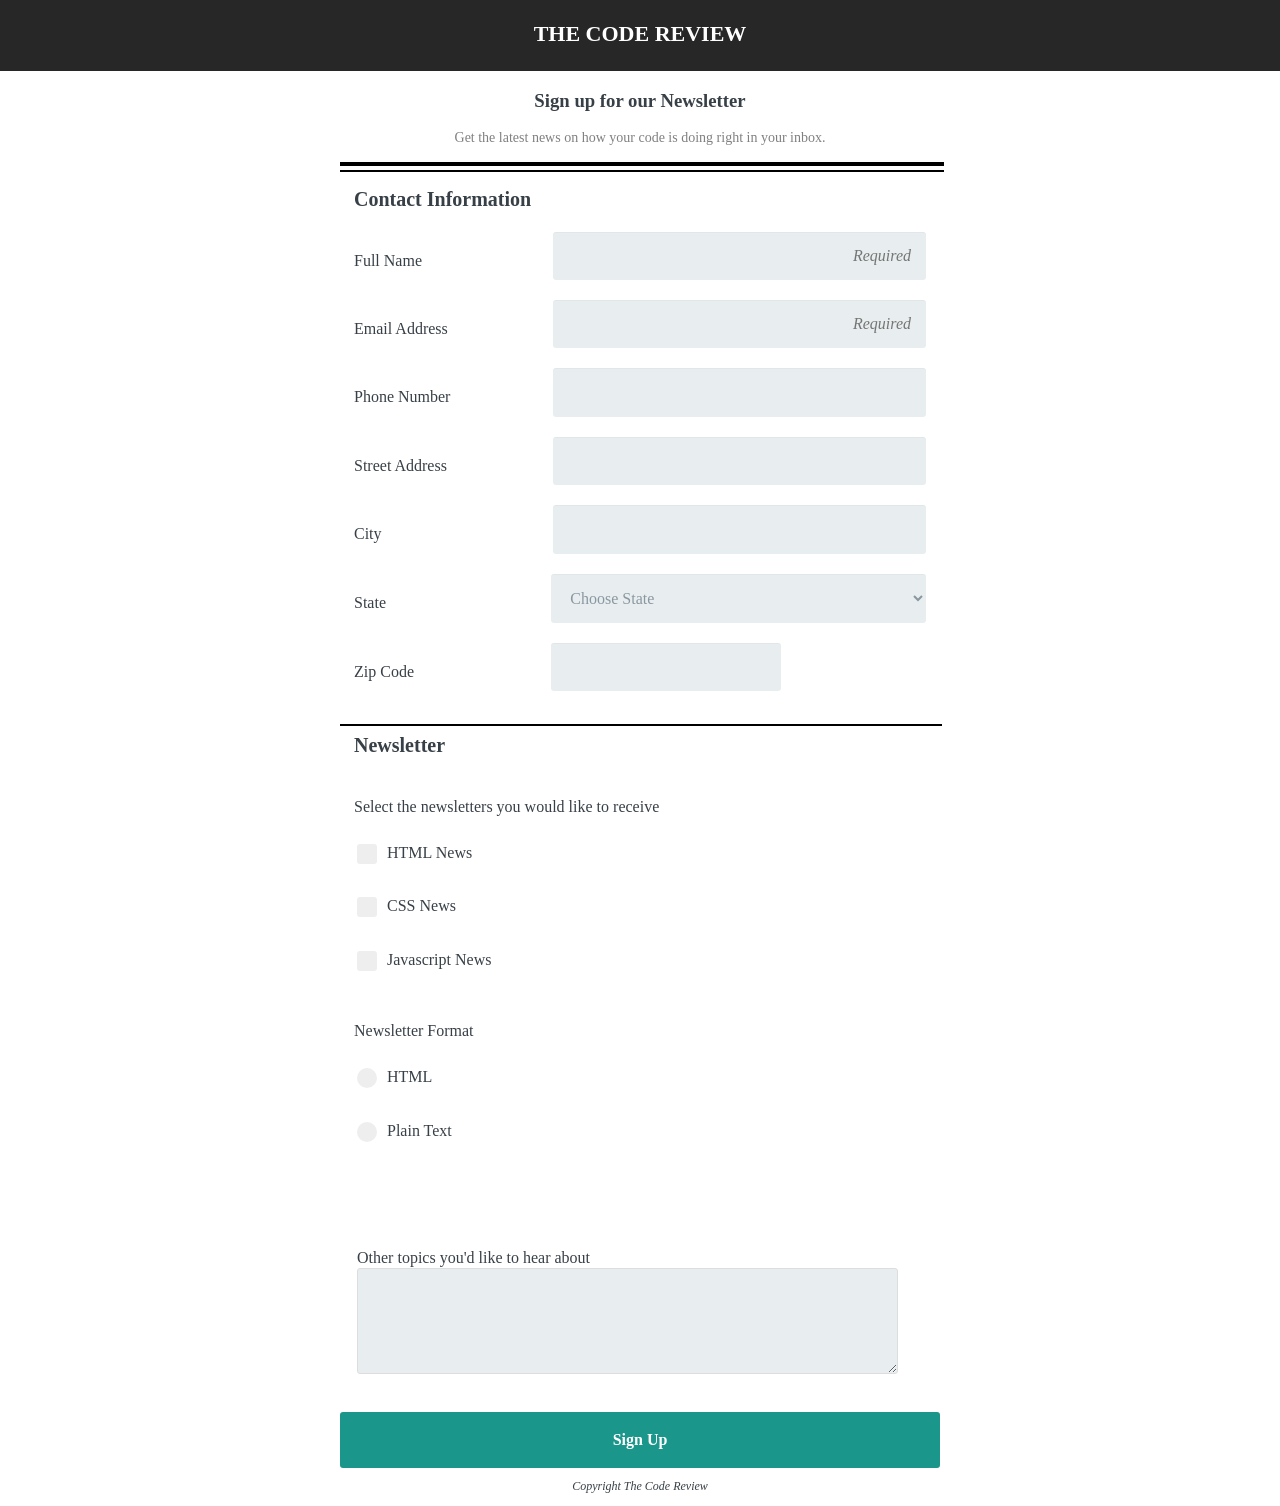
<file: Project3/index.html>
<!DOCTYPE html>
<html>
    <head>
        <meta name=viewport content="width=device-width, initial-scale=1">
        <link rel="stylesheet" href="css/styles.css">
        <link rel="stylesheet" href="css/normalize.css">

        <title>Code Review Registration Form</title>
    </head>

    <body>

        <header>
            <h2>The Code Review</h2>
        </header>

        <div>
            <h3>Sign up for our Newsletter</h3>
            <p id="intro">Get the latest news on how your code is doing right in your inbox.</p>
        </div>


        <form action="index" id="main-content">
            
            <p class="separator"></p>

            <fieldset class="container1 clearfix">

                <legend>Contact Information</legend>

                <div class="cell">
                    <label for="name" class="title">Full Name</label>
                    <input type="text" id="name" name="full_name" placeholder="Required"><br>
                </div>

                <div class="cell">
                    <label for="email" class="title">Email Address</label>
                    <input type="email" id="email" name="email_addr" placeholder="Required"><br>
                </div>

                <div class="cell">
                    <label for="phone" class="title">Phone Number</label>
                    <input type="tel" id="phone" name="phone_#"><br>
                </div>

                <div class="cell">
                    <label for="street" class="title">Street Address</label>
                    <input type="text" id="street" name="street_addr"><br>
                </div>

                <div class="cell">
                    <label for="city" class="title">City</label><br>
                    <input type="text" id="city" name="city"><br>
                </div>

                <div class="cell">
                    <label for="state" class="title">State</label><br>
                    <select id="state" name="state_options">        
                            <option value="" disabled selected hidden>Choose State</option>

                            <option value="AL">Alabama</option>
                            <option value="AK">Alaska</option>
                            <option value="AZ">Arizona</option>
                            <option value="AR">Arkansas</option>
                            <option value="CA">California</option>
                            <option value="CO">Colorado</option>
                            <option value="CT">Connecticut</option>
                            <option value="DE">Delaware</option>
                            <option value="DC">District Of Columbia</option>
                            <option value="FL">Florida</option>
                            <option value="GA">Georgia</option>
                            <option value="HI">Hawaii</option>
                            <option value="ID">Idaho</option>
                            <option value="IL">Illinois</option>
                            <option value="IN">Indiana</option>
                            <option value="IA">Iowa</option>
                            <option value="KS">Kansas</option>
                            <option value="KY">Kentucky</option>
                            <option value="LA">Louisiana</option>
                            <option value="ME">Maine</option>
                            <option value="MD">Maryland</option>
                            <option value="MA">Massachusetts</option>
                            <option value="MI">Michigan</option>
                            <option value="MN">Minnesota</option>
                            <option value="MS">Mississippi</option>
                            <option value="MO">Missouri</option>
                            <option value="MT">Montana</option>
                            <option value="NE">Nebraska</option>
                            <option value="NV">Nevada</option>
                            <option value="NH">New Hampshire</option>
                            <option value="NJ">New Jersey</option>
                            <option value="NM">New Mexico</option>
                            <option value="NY">New York</option>
                            <option value="NC">North Carolina</option>
                            <option value="ND">North Dakota</option>
                            <option value="OH">Ohio</option>
                            <option value="OK">Oklahoma</option>
                            <option value="OR">Oregon</option>
                            <option value="PA">Pennsylvania</option>
                            <option value="RI">Rhode Island</option>
                            <option value="SC">South Carolina</option>
                            <option value="SD">South Dakota</option>
                            <option value="TN">Tennessee</option>
                            <option value="TX">Texas</option>
                            <option value="UT">Utah</option>
                            <option value="VT">Vermont</option>
                            <option value="VA">Virginia</option>
                            <option value="WA">Washington</option>
                            <option value="WV">West Virginia</option>
                            <option value="WI">Wisconsin</option>
                            <option value="WY">Wyoming</option>
                    </select><br>
                </div>

                <div class="cell">
                    <label for="zip" class="title">Zip Code</label><br>
                    <input type="number" id="zip" name="zip_code"><br>
                </div>

            </fieldset>

        <hr class="horiz-line">

            <fieldset class="container2">

                    <legend>Newsletter</legend>

                        <label>Select the newsletters you would like to receive</label><br>
                    <div class="news-options">
                        <label for="html_news" class="check">HTML News
                        <input type="checkbox" id="html_news" value="news_options" name="option"><span class="mark"></span>
                        </label><br>
                        
                        <label for="css_news" class="check">CSS News
                        <input type="checkbox" id="css_news" value="news_options" name="option"><span class="mark"></span>
                        </label><br>
                       
                        <label for="js_news" class="check">Javascript News
                        <input type="checkbox" id="js_news" value="news_options" name="option"><span class="mark"></span>
                        </label><br>
                    </div>

                        <label>Newsletter Format</label><br>

                    <div class="news-options">

                        <label for="html" class="check" >HTML
                        <input type="radio" id="html" name="user_choice" ><span class="radio"></span>
                        </label><br>

                        <label for="plain_text" class="check">Plain Text
                        <input type="radio" id="plain_text" name="user_choice"><span class="radio"></span>
                        </label>

                    </div>

                    <div class="news-options">
                        <br>
                        <label for="topics" id="other">Other topics you'd like to hear about
                        <br>
                        <br>
                        <textarea id="topics" name="comment"></textarea><br><span></span>
                        </label>
                    </div>


            </fieldset>

            <button type="submit">Sign Up</button>

        </form>


        <footer>
            <p id="footer">Copyright The Code Review</p>

        </footer>




    </body>




</html>
</file>
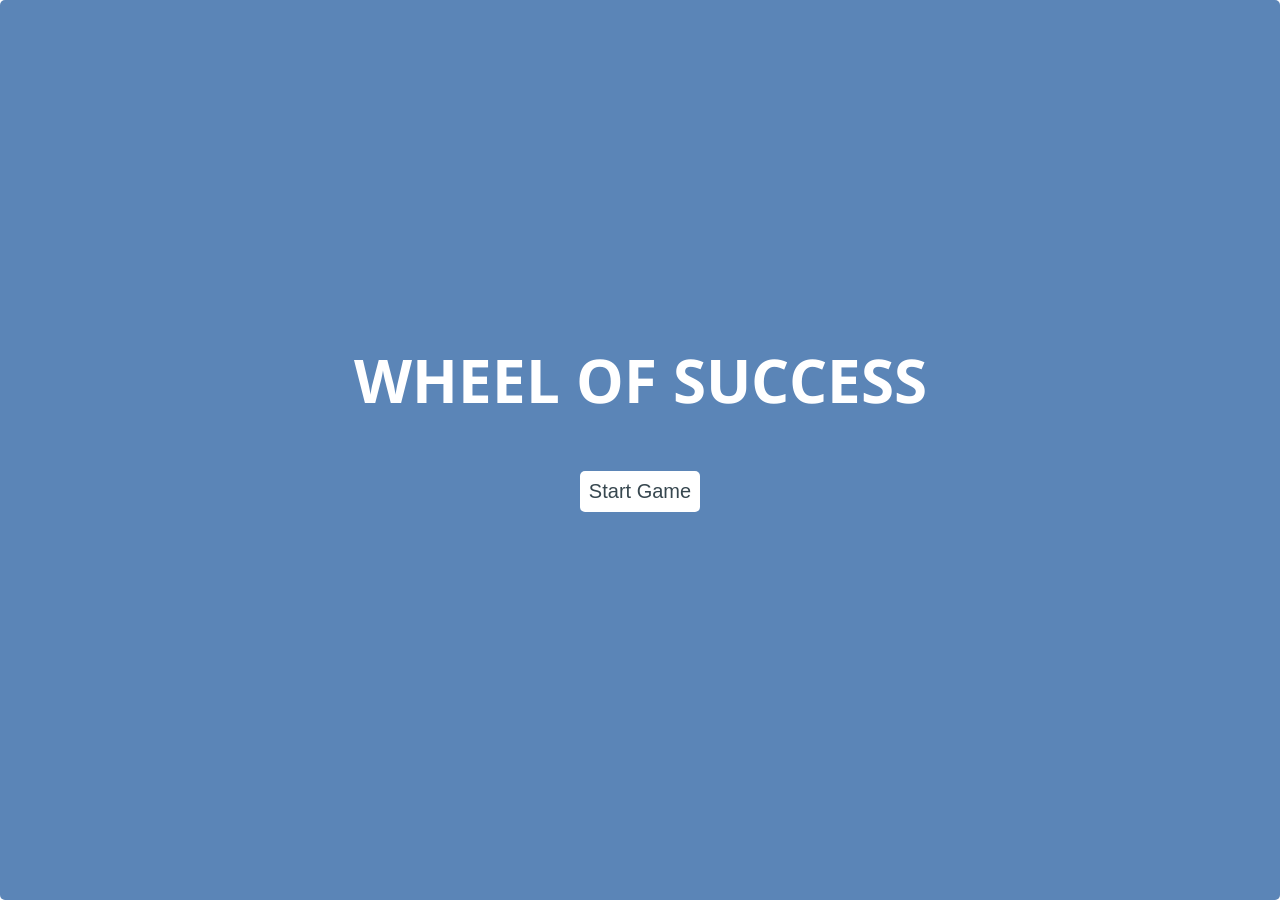
<file: Project6/index.html>
<!DOCTYPE html>
<html lang="en">
  <head>
    <meta charset="utf-8">
    <title>Wheel of Success!</title>
    <meta name="viewport" content="width=device-width, initial-scale=1.0">
    <link href="css/styles.css" rel="stylesheet">
  </head>
  <body>
    <div class="main-container">
      <div id="overlay" class="start">
        <h2 class="title">Wheel of Success</h2>
        <button id="btn__reset">Start Game</button>
      </div>

      <div id="banner" class="section">
        <h2 class="header">Wheel of Success</h2>
      </div>
 
      <div id="phrase" class="section">
        <ul></ul>
      </div>
      <div id="qwerty" class="section">
        <div class="keyrow">
          <button id='01'>q</button><button id='02'>w</button><button id='03'>e</button><button id='04'>r</button><button id='05'>t</button><button id='06'>y</button><button id='07'>u</button><button id='08'>i</button><button id='09'>o</button><button id='10'>p</button>
        </div>
        <div class="keyrow">
          <button id='11'>a</button><button id='12'>s</button><button id='13'>d</button><button id='14'>f</button><button id='15'>g</button><button id='16'>h</button><button id='17'>j</button><button id='18'>k</button><button id='19'>l</button>
        </div>
        <div class="keyrow">
          <button id='20'>z</button><button id='21'>x</button><button id='22'>c</button><button id='23'>v</button><button id='24'>b</button><button id='25'>n</button><button id='26'>m</button>
        </div>
      </div>

      <div id="scoreboard" class="section">
        <ol>
          <li id="tries1"><img src="images/liveHeart.png" id='img01' height="35px" width="30px"></li>
          <li id="tries2"><img src="images/liveHeart.png" id='img02' height="35px" width="30px"></li>
          <li id="tries3"><img src="images/liveHeart.png" id='img03' height="35px" width="30px"></li>
          <li id="tries4"><img src="images/liveHeart.png" id='img04' height="35px" width="30px"></li>
          <li id="tries5"><img src="images/liveHeart.png" id='img05' height="35px" width="30px"></li>
        </ol>
      </div>
    </div>
    <script type="text/javascript" src="js/app.js"></script>
  </body>
</html>
</file>
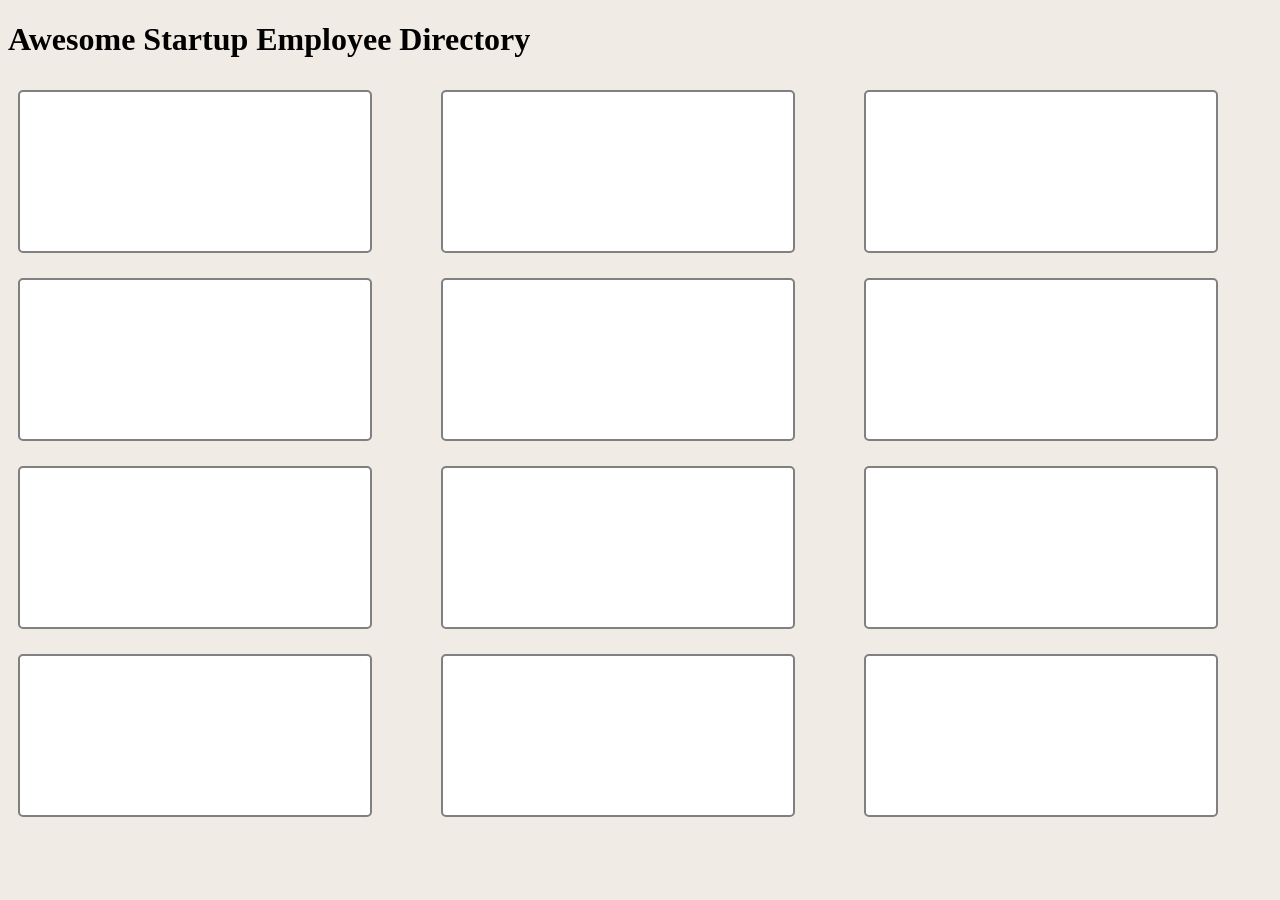
<file: Project8/index.html>
<!DOCTYPE html>
<html lang="en">
  <head>
    <meta charset="utf-8">
    <title>Employee Directory</title>
    <meta name="viewport" content="width=device-width, initial-scale=1.0">
    <link href="https://fonts.googleapis.com/css?family=Mukta&display=swap" rel="stylesheet">
    <link href="css/styles.css" rel="stylesheet">
  </head>
    <body>
      <header>
          <h1>Awesome Startup Employee Directory</h1>
      </header>

    <div class='content'>


      <div id='first' class='clearfix'>

        <ul id='card0'>

        </ul>

      </div>

    



      <div id='sec' class='clearfix'>

        <ul id='card1'>

        </ul>

      </div>


      


      <div id='third' class='clearfix'>

        <ul id='card2'>

        </ul>

      </div>

      



      <div id='fourth' class='clearfix'>

        <ul id='card3'>



        </ul>


      </div>


      <div id='fifth' class='clearfix'>

        <ul id='card4'>



        </ul>


      </div>




      <div id='sixth' class='clearfix'>

        <ul id='card5'>



        </ul>


      </div>




      <div id='seventh' class='clearfix'>

        <ul id='card6'>



        </ul>


      </div>

      
      <div id='eighth' class='clearfix'>

        <ul id='card7'>

        </ul>

      </div>

      


      <div id='nineth' class='clearfix'>

        <ul id='card8'>



        </ul>


      </div>




      <div id='tenth' class='clearfix'>

        <ul id='card9'>



        </ul>


      </div>




      <div id='eleventh' class='clearfix'>

        <ul id='card10'>



        </ul>


      </div>




      <div id='twelve' class='clearfix'>

        <ul id='card11'>



        </ul>


      </div>
      


      
    </div>


    <div id='popup0' class="modal">

      <div class="modal-content">
        <span class="close" >&times;</span>
        <ul class='modalUl' id='modal0'>


        </ul>
      </div>
    
    </div>

    <div id='popup1' class="modal">

      <div class="modal-content">
        <span class="close">&times;</span>
        <ul class='modalUl' id='modal1'>


        </ul>
      </div>
    
    </div>

    <div id='popup2' class="modal">

      <div class="modal-content">
        <span class="close">&times;</span>
        <ul class='modalUl' id='modal2'>


        </ul>
      </div>
    
    </div>

    <div id='popup3' class="modal">

      <div class="modal-content">
        <span class="close">&times;</span>
        <ul class='modalUl' id='modal3'>


        </ul>
      </div>
    
    </div>

    <div id='popup4' class="modal">

      <div class="modal-content">
        <span class="close">&times;</span>
        <ul class='modalUl' id='modal4'>


        </ul>
      </div>
    
    </div>

    <div id='popup5' class="modal">

      <div class="modal-content">
        <span class="close">&times;</span>
        <ul class='modalUl' id='modal5'>


        </ul>
      </div>
    
    </div>

    <div id='popup6' class="modal">

      <div class="modal-content">
        <span class="close">&times;</span>
        <ul class='modalUl' id='modal6'>


        </ul>
      </div>
    
    </div>

    <div id='popup7' class="modal">

      <div class="modal-content">
        <span class="close">&times;</span>
        <ul class='modalUl' id='modal7'>


        </ul>
      </div>
    
    </div>


    <div id='popup8' class="modal">

      <div class="modal-content">
        <span class="close">&times;</span>
        <ul class='modalUl' id='modal8'>


        </ul>
      </div>
    
    </div>

    <div id='popup9' class="modal">

      <div class="modal-content">
        <span class="close">&times;</span>
        <ul class='modalUl' id='modal9'>


        </ul>
      </div>
    
    </div>

    <div id='popup10' class="modal">

      <div class="modal-content">
        <span class="close">&times;</span>
        <ul class='modalUl' id='modal10'>


        </ul>
      </div>
    
    </div>

    <div id='popup11' class="modal">

      <div class="modal-content">
        <span class="close">&times;</span>
        <ul class='modalUl' id='modal11'>


        </ul>
      </div>
    
    </div>
  



      <script src="js/app.js"></script>


    </body>
</html>
</file>
<file: Project3/css/styles.css>
body {
    font-family: "Palatino Linotype", "Book Antiqua", serif;
    color: #384047;
  }

header {
    height: 50px;
    padding-bottom: 15px;
    background-color: rgb(39, 39, 39);
    border: 3px solid rgb(39, 39, 39); 
}
  
legend {
    font-weight: bold;
    font-size: 20px;
    margin-top: 10px;
    margin-bottom: 10px;
}

h2 {
    font-weight: bold;
    text-align: center;
    font-size: 22px;
    color: white;
    text-transform: uppercase;
    /*border: 3px solid tomato; */
}

h3 {
    text-align: center;
}


p.separator {
    height: 0;
    width: 100%;
    max-width: 600px;
    padding: 2px;
    border: 0;
    border-top: 4px solid black;
    border-bottom: 2px solid black;
}

.horiz-line {
    width: 100%;
    max-width: 600px;
    border: 1px solid black;
}

#intro {
    font-size: 14px;
    text-align: center;
    color: grey;
    margin-left: 15px;
    margin-right: 15px;
}

form[id="main-content"] {
    max-width: 600px;
    margin: auto;
   /* padding: 10px 20px; */
  }

fieldset {
    border: none;
}
/*
label {
    margin-bottom: 45px;
    border: 3px solid yellow;

}
*/
.news-options {
    margin-bottom: 10px;
    border: 3px solid white; 

}

input[type="checkbox"], input[type="radio"] {
    margin-top: 15px;
    margin-bottom: 10px;
} 

textarea {
    width: 100%;
    height: 100px;
    border-radius: 3px;
    background-color: #e8eeef;
}

#state {
    margin-top: 5px;
    margin-bottom: 30px;
}

input[type="text"],
input[type="password"],
input[type="date"],
input[type="datetime"],
input[type="email"],
input[type="number"],
input[type="search"],
input[type="tel"],
input[type="time"],
input[type="url"],
select {
  background: rgba(255,255,255,0.1);
  border: none;
  font-size: 16px;
  height: auto;
  margin-top: 5px;
  outline: 0;
  padding: 15px;
  width: 90%;
  background-color: #e8eeef;
  color: #8a97a0;
  box-shadow: 0 1px 0 rgba(0,0,0,0.03) inset;
  margin-bottom: 25px;
  border-radius: 3px;
}

input[type=text], 
input[type="password"],
input[type="date"],
input[type="phone"],
input[type="email"],
input[type="number"],
textarea {
    -webkit-transition: all 0.30s ease-in-out;
    -moz-transition: all 0.30s ease-in-out;
    -ms-transition: all 0.30s ease-in-out;
    -o-transition: all 0.30s ease-in-out;
    outline: none;
    border: 1px solid #DDDDDD;
  }
   
  input[type=text]:focus,
  input[type="password"]:focus,
  input[type="date"]:focus,
  input[type="phone"]:focus,
  input[type="email"]:focus,
  input[type="number"]:focus, textarea:focus {
    box-shadow: 0 0 5px rgba(81, 203, 238, 1);
    border: 1px solid rgba(81, 203, 238, 1);
  }

  
#state {
    width: 90%;
}

#zip {
    width: 40%;
}

#footer {
    font-style: italic;
    font-size: 12px;
    text-align: center;
}

button {
    padding: 19px 39px 18px 39px;
    color: #FFF;
    background-color: #1b968b;
    font-weight: bold;
    text-align: center;
    border-radius: 3px;
    width: 100%;
    border: none;
    margin-bottom: 10px;
    cursor: pointer;
  }

::placeholder {
    text-align: right;
    font-style: italic;
}


   @media (min-width: 768px) {

    /* Desktop Responsive Design  *****************************************************************************  */

    br {
        content:' ';
    }

    label {
        position: relative;
        display: inline-block;
        vertical-align: middle;
        margin-top: 25px;
    }

    .container1.clearfix, .container2 {
        display: inline-block;
    }
    
    input[type="text"],
    input[type="password"],
    input[type="date"],
    input[type="datetime"],
    input[type="email"],
    input[type="number"],
    input[type="search"],
    input[type="tel"],
    input[type="time"],
    input[type="url"],
    select {
      background: rgba(255,255,255,0.1);
      border: none;
      font-size: 16px;
      height: auto;
      outline: 0;
      width: 60%;
      background-color: #e8eeef;
      color: #8a97a0;
      box-shadow: 0 1px 0 rgba(0,0,0,0.03) inset;
      margin-bottom: 15px;
      float: right;

    }

    input[type="checkbox"], input[type="radio"] {
        position: relative;
        vertical-align: middle;
        cursor: pointer;
    }
    
    .check {
        display: block;
        position: relative;
        cursor: pointer; 
        padding-left: 30px;
        margin-bottom: 10px;
     }

     .check input {
        position: absolute;
        opacity: 0;
        cursor: pointer;
        height: 0;
        width: 0;
      }
      
    /* Create a custom checkbox */
    .mark {
        position: absolute;
        top: 0;
        left: 0;
        height: 20px;
        width: 20px;
        border-radius: 3px;
        background-color: #eee;
    }


    .check:hover input ~ .mark {
        background-color: #ccc;
    }
    
    .check input:checked ~ .mark {
        background-color: #2196F3;
    }
    
    .mark:after {
        content: "";
        position: absolute;
        display: none;
    }
    
    /* Show the checkmark when checked */
    .check input:checked ~ .mark:after {
        display: block;
    }
  
    .check .mark:after {
        left: 7px;
        top: 3px;
        width: 3px;
        height: 9px;
        border: solid white;
        border-width: 0 3px 3px 0;
        -webkit-transform: rotate(45deg);
        -ms-transform: rotate(45deg);
        transform: rotate(45deg);
    }
        
    /* *********** Radio Button ************** */

    .radio {
        position: absolute;
        top: 0;
        left: 0;
        height: 20px;
        width: 20px;
        background-color: #eee;
        border-radius: 50%;
      }

          .check:hover input ~ .radio {
            background-color: #ccc;
        }
        
        .check input:checked ~ .radio {
            background-color: #2196F3;
        }
        
        .radio:after {
            content: "";
            position: absolute;
            display: none;
        }
        
        .check input:checked ~ .radio:after {
            display: block;
        }
      
        .check .radio:after {
            left: 7px;
            top: 2px;
            width: 3px;
            height: 9px;
            border: solid white;
            border-width: 0 3px 3px 0;
            -webkit-transform: rotate(45deg);
            -ms-transform: rotate(45deg);
            transform: rotate(45deg);
        }

    .check .radio:after {
        top: 6px;
       left: 6px;
       width: 4px;
       height: 4px;
       border-radius: 50%;
       background: white;
   }

    textarea {
        width: 535px;
    }

    .cell {
        display: inline-block;
        width: 100%;
        margin: 0 auto;
        /*border: 3px solid orange; */
    } 

    #state {
        width: 65.5%;
        margin-top: 5px;
        margin-bottom: 15px;
    }

    .title {
        align-self: center;
    }

    #zip {
        width: 35%;
        margin-right: 145px;
    }
/*
    .container2 {
        display: flex;
        align-items: center;
    } */

    .news-options {
        display: flex;
        flex-direction: column;
        height: 165px;
        width: 100%;
    }


    /*======== Float Clearfix ======= */

    .clearfix::after {
        content: "";
        clear: both;
        display: table;
      }

   }
</file>
<file: Project6/css/styles.css>
/* Main styles */
@import url('https://fonts.googleapis.com/css?family=Open+Sans:400,700&Roboto:300');

/* Variables */

:root {
  --color-win: #78CF82;
  --color-lose: #D94545;
  --color-start: #5b85b7;
  --color-neutral: #445069;
  --color-neutral-light: #D2D2D2;
  --color-keys: #37474F;
  --color-keys-light: #E5E5E5;
  --font-size-large: 60px;
  --font-size-medium: 20px;
  --transition: all .2s ease-in-out;
}

/* main */

* {
  box-sizing: border-box;
}

body {
  justify-content: space-evenly;
  flex-direction: column;
  display: flex;
  height: 100vh;
}

li, ol, ul {
  padding: 0;
  display: inline-block;
}

h2 {
  margin: 0;
  text-transform: uppercase;
  font-family: 'Open Sans', sans-serif;
  font-size: var(--font-size-large);
  margin: 0;
}

button {
  margin: 6px;
  border: 1px solid transparent;
  padding: .5rem 1rem;
  color: var(--color-keys);
  font-size: var(--font-size-medium);
  background-color: var(--color-keys-light);
  border-radius: 5px;
  -webkit-transition: var(--transition);
  -o-transition: var(--transition);
  transition: var(--transition);
}

#phrase li {
  margin: 3px;
  border: 1px solid transparent;
  padding: 1rem 1.2rem;
 /* color: var(--color-keys); */
  color: transparent;
  font-size: 20px;
  background-color: rgb(201, 201, 201);
  border-radius: 3px;
  -webkit-transition: var(--transition);
  -o-transition: var(--transition);
  transition: var(--transition);
  z-index: 9999;
}

.main-container {
  display: flex;
  flex-direction: column;
  justify-content: space-around;
  height: 100%;
  max-height: 900px;
  text-align: center;
}

.section {
  width: 100%;
  padding: 10px;
}

/* Title */

.header {
  color: var(--color-start);
}

/* Phrase */

.letter {
  font-size: var(--font-size-medium);
  height: 65px;
  width: 65px;
  padding: 20px 1px 0 1px;
  margin-right: 2px;
  color: transparent;
  background: var(--color-neutral-light);
  border-radius: 5px;
}

.space {
  width: 15px;
}

.show {
  color: #000;
  background-color: #76CE82;
}

/* Keyboard */

.keyrow {
  display: flex;
  justify-content: center;
}

.chosen {
  background: var(--color-neutral);
  border-radius: 5px;
  font-size: var(--font-size-medium);
  color: #FFFFFF;
}

#btn__reset {
  padding: 8px;
  margin: 50px auto;
  background: #FFFFFF;
  border-radius: 5px;
  font-size: var(--font-size-medium);
}

/* Overlay */

#overlay {
  display: flex;
  flex-direction: column;
  position: fixed;
  color: #FFFFFF;
  justify-content: center;
  top: 0;
  bottom: 0;
  left: 0;
  right: 0;
  border-radius: 5px;
}

.title {
  color: #FFF;
}

.start {
  background-color: var(--color-start);
}

.start a {
  color: var(--color-win);
}

.win {
  background-color: var(--color-win);
}

.win a {
  color: var(--color-win);
}

.lose {
  background-color: var(--color-lose);
}

.lose a {
  color: var(--color-lose);
}
</file>
<file: Project8/css/styles.css>
body {

    background-color: rgb(240, 235, 229);
}

.content {
  display: grid;
  grid-gap: 5px;
  grid-template-columns: auto auto auto;
  text-align: center;
    width: 100%;
    margin: 0 auto;
}

.clearfix {
    background-color: white;
    display: inline-block;
    width: 350px;
    height: 150px;
    border-radius: 5px;
    margin: 10px;
    border: 2px solid grey;
    padding-bottom: 9px;
}



ul li {
    float: left;
    width: 45%;
    text-align: left;
    margin-top: 5px;
    margin-left: 10px;
    list-style-type: none;
    font-size: 15px;
}

.bold_name {
  text-transform: capitalize;
  width: 70%;
}

hr {
  width: 100%;
}

.modalUl {
  margin-right: 30px;
}

.modalUl li {
  text-transform: capitalize;
  width: 100%;
  margin-right: 50px;
  margin-top: 7px;
  margin-bottom: 15px;
  font-size: 16px;
  display: inline-block;
  text-align: center;
}

img {
    border-radius: 100%;
    width: 100px;
    height: 100px;
}

.propic {
  margin-left: -20px;
  width: 33%;
}

span {
  font-size: 12px;
}

.clearfix::after {
  content: "";
  clear: both;
  display: block;
}

.clearfix:hover,
.clearfix:focus {

    cursor: pointer;
    background-color:rgb(226, 226, 226);
}



/* The Modal (background) */
.modal {
    display: none; /* Hidden by default */
    position: fixed; /* Stay in place */
    z-index: 1; /* Sit on top */
    left: 0;
    top: 0;
    width: 100%; /* Full width */
    height: 100%; /* Full height */
    overflow: auto; /* Enable scroll if needed */
    background-color: rgb(0,0,0); /* Fallback color */
    background-color: rgba(0,0,0,0.4); /* Black w/ opacity */
  }
  
  /* Modal Content/Box */
  .modal-content {
    background-color: #fefefe;
    margin: 15% auto; /* 15% from the top and centered */
    padding: 20px;
    border: 1px solid #888;
    font-size: 20px;
    width: 40%; /* Could be more or less, depending on screen size */
    height: 450px;
  }
  
  /* The Close Button */
  .close {
    color: #aaa;
    float: right;
    font-size: 28px;
    font-weight: bold;
  }
  
  .close:hover,
  .close:focus {
    color: black;
    text-decoration: none;
    cursor: pointer;
  }
</file>
